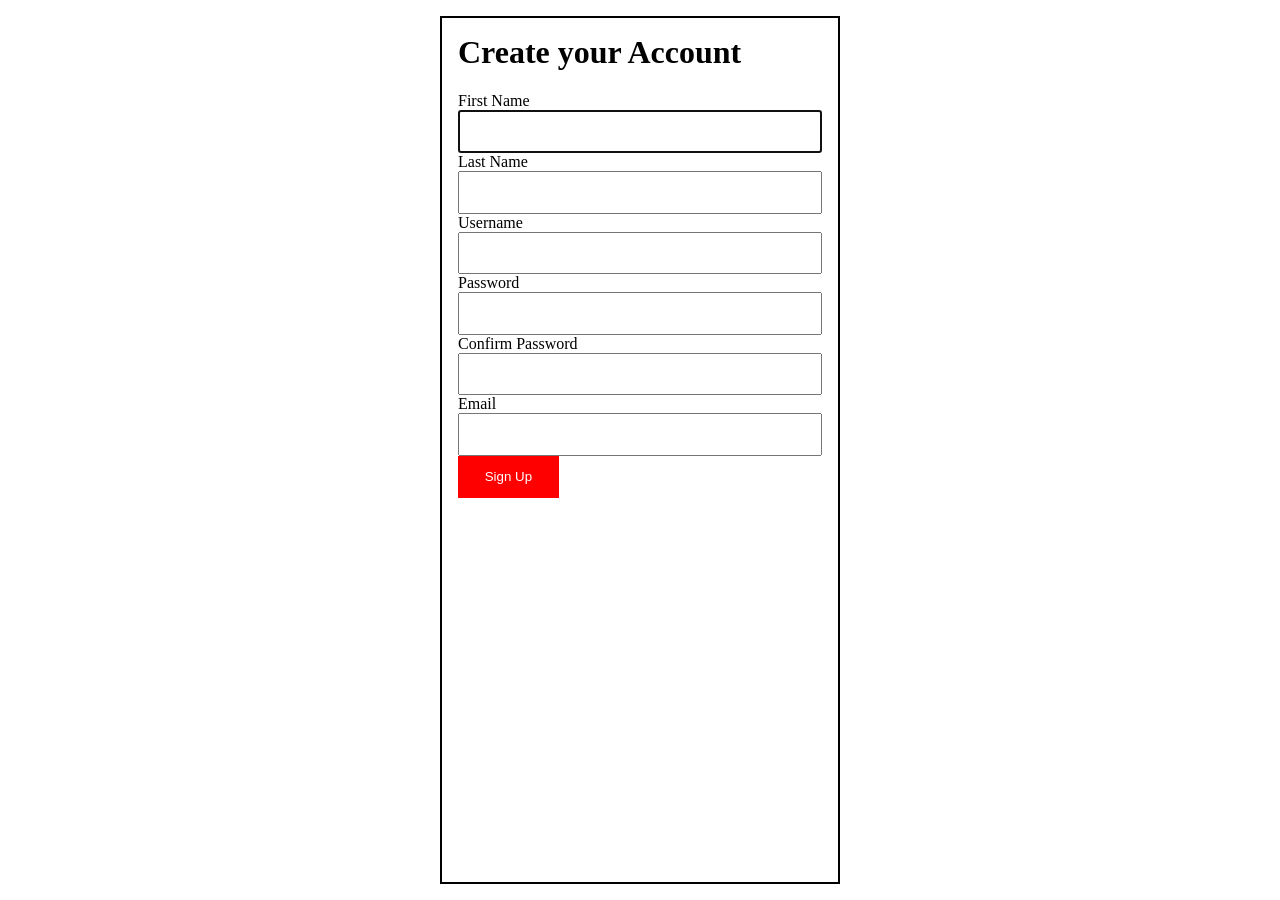
<file: index.html>
<html>
    <head>
        <title>Signup Form</title>
    </head>
    <link rel = 'stylesheet' href = "style.css">
    <script src="http://code.jquery.com/jquery-2.1.4.min.js"></script>
    <script src = "jquery.validate.min.js"></script>
    <script src = "app.js"></script>
    <body>
        <h1>Create your Account</h1>
        <form action = "complete.html" id = "signupForm" method = "post" name = "signup">

            <div>
                <label for="firstname">First Name</label>
                <br>
                <input type = "text" id = "firstname" name = "firstname" >
            </div>
            <div>
                <label for="lastname">Last Name</label> 
                <br>
                <input type = "text" id = "lastname" name = "lastname" >
            </div>
            <div>
                <label for="username">Username</label>
                <br>
                <input type = "text" id = "username" name = "username" >
            </div>
            <div>
                <label for="password">Password</label>
                <br>
                <input type = "password" id = "password" name = "password">
            </div>
            <div>
                    <label for="confirm_password">Confirm Password</label>
                    <br>
                    <input type = "password" id = "confirm_password" name = "confirm_password">
                </div>
            <div>
                <label for="email">Email</label>
                <br>
                <input type = "email" id = "email" name = "email" >
            </div>
            <button type = "submit">Sign Up</button>

        </form>

    </body>
</html>
</file>
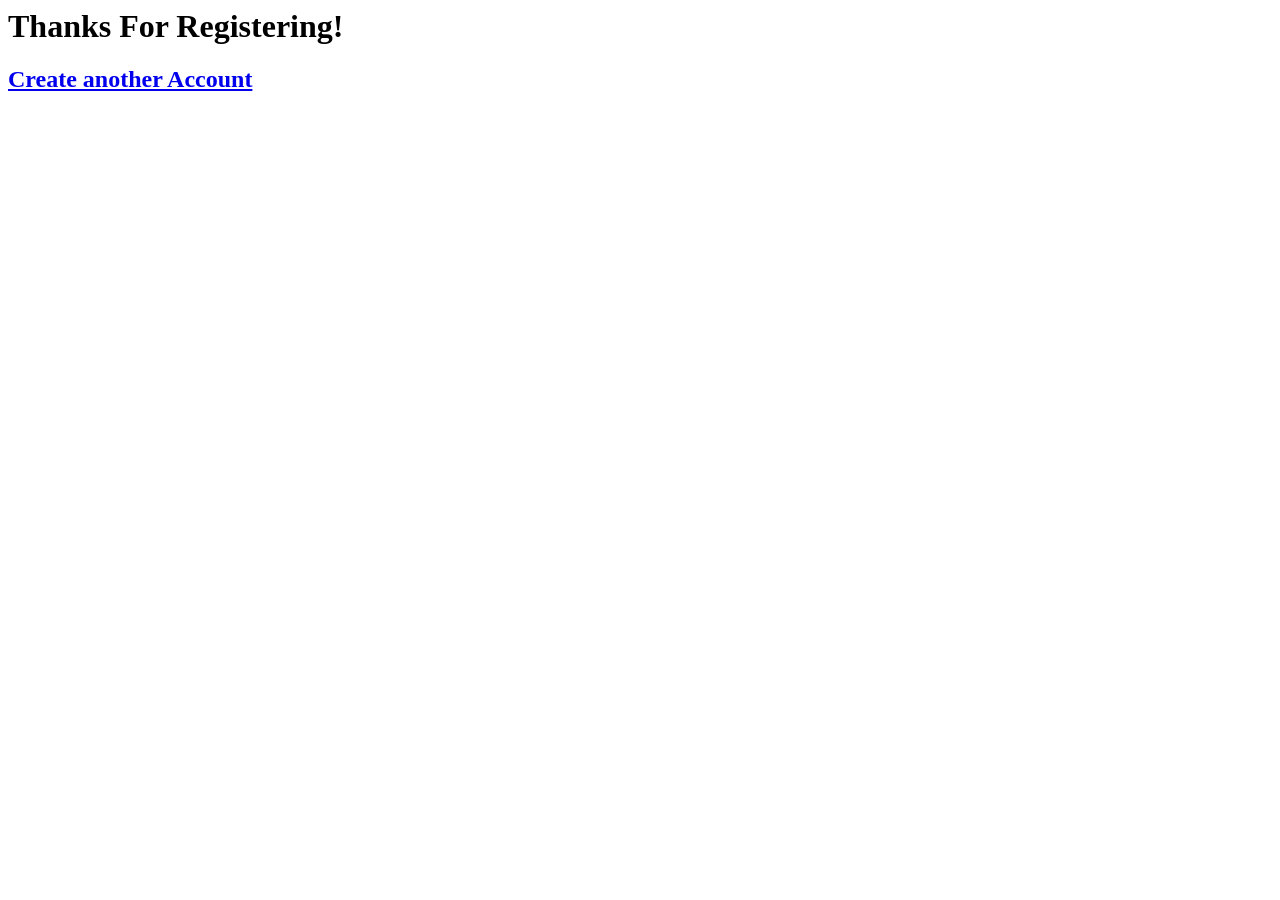
<file: complete.html>
<html>
    <head>
        <title>Complete</title>
    </head>
    <body>
        <h1>Thanks For Registering!</h1>

        <h2><a href = "index.html">Create another Account</a></h2>
    </body>
</html>
</file>
<file: style.css>
*{
    box-sizing: border-box;
}

body{
    width: 400px;
    margin: 1em auto;
    border: solid 2px black;
    padding: 1em;
}

input{
    width: 100%;
    padding: 0.5em;
    font-size: 110%;
}

button{
    background: red;
    border: none;
    color: white;
    padding: 1em 2em;
}
</file>
